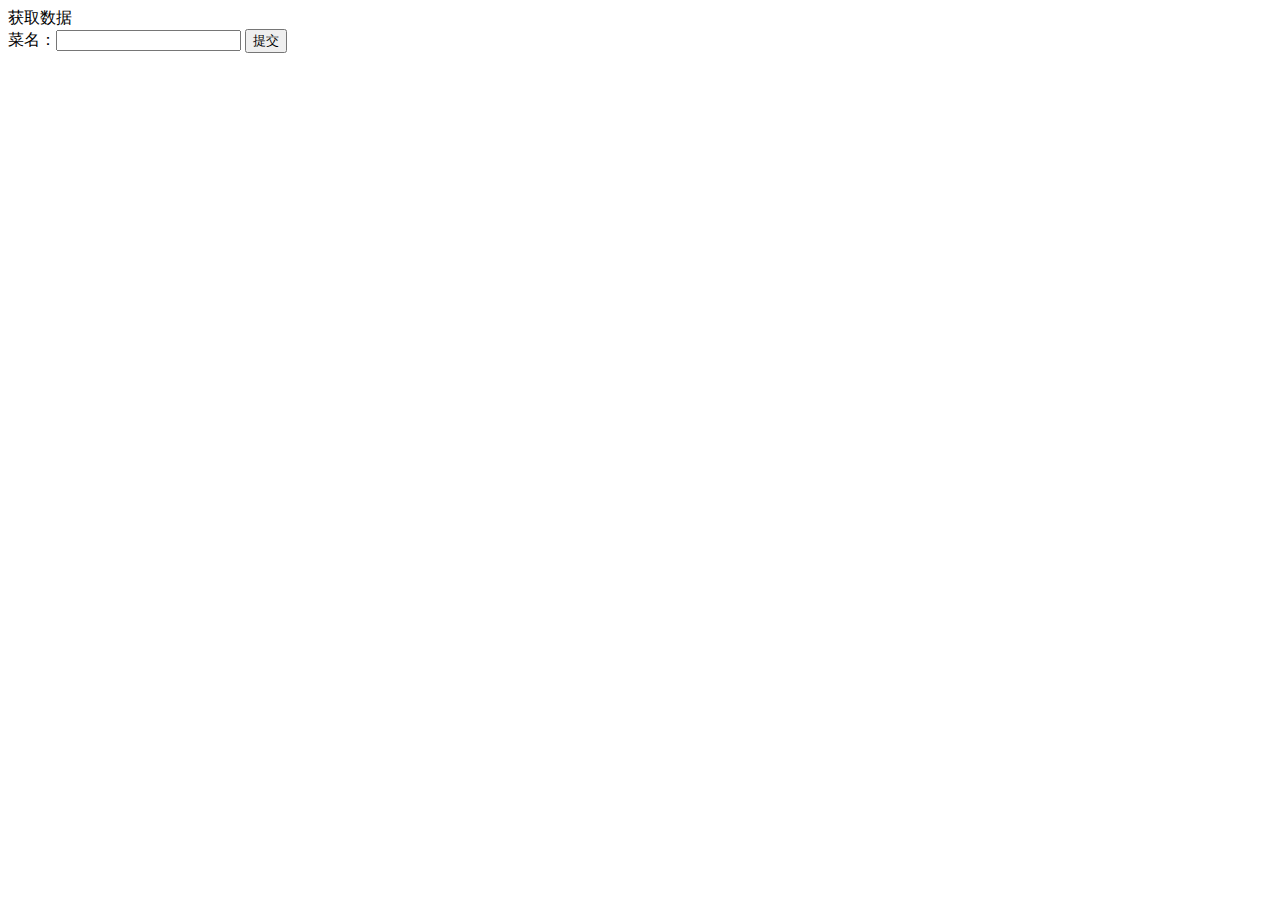
<file: login_test.html>
<!DOCTYPE html>
<html>
<!-- jquery -->
<script type="text/javascript" src="plugins/jquery-2.2.4/jquery.min.js"></script>
<script type="text/javascript">
$(function(){
	$("#button").unbind().click(function(){
		subFun()
	})
})

function subFun(){
	var order = new Object();
	var dish = new Object();
	order.OrderNumber = "FdPn8e201807030003";
	order.CreateTime = "2018-07-13 15:00:00";
	order.Price = 122.0;
	order.ShopAddress = "东区--龙密路";
	order.info = [];
	dish.ShopMenuName = $("#ShopMenuName").val();
	dish.PaymentPrice = 49.5;
	dish.UnitPrice = 49.5;
	dish.MenuNumber = 1;
	order.info.push(dish)
	console.log(order)
	$.ajax({
		type:"post",
		url:"api/info/sendOrderInfo",
		contentType:"application/json",
		dataType: 'json',
		data:JSON.stringify(order),
		success:function(data){
			console.log(data)
		}
	})
}
</script>
<body class="login-body">
		<div class="content">
			<div class="flag">
				<div class="title">获取数据</div>
			</div>
			<div class="login">
				<div class="layui-form login-form">
					菜名：<input type="text" id="ShopMenuName"/>
					<button type="button" id="button">提交</button>
				</div>
			</div>
		</div>
	</body>

</html>
</file>
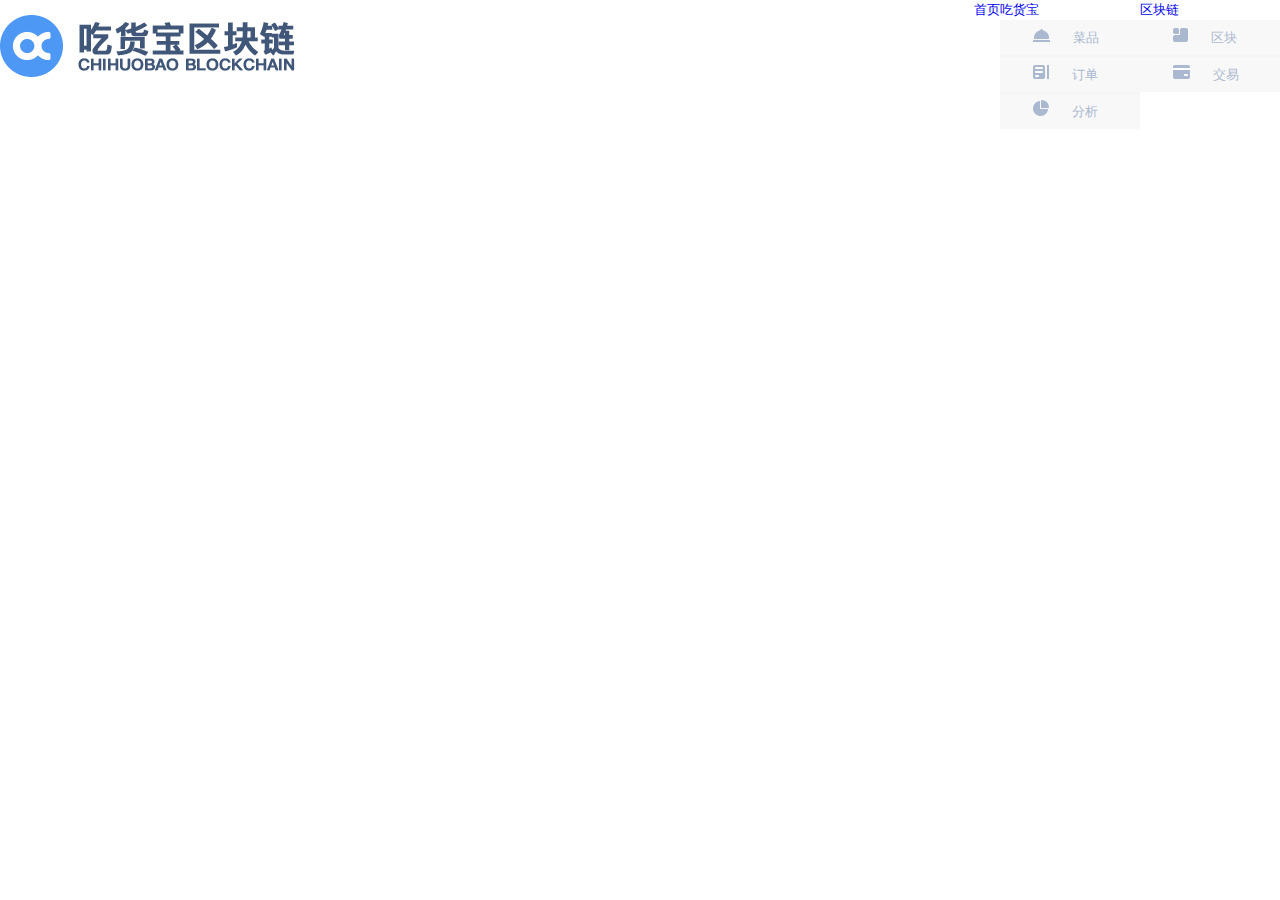
<file: nav.html>
<!DOCTYPE html>
<html lang="en">

	<head>
		<meta charset="UTF-8">
		<meta name="viewport" content="width=device-width, initial-scale=1.0">
		<meta http-equiv="X-UA-Compatible" content="ie=edge">
		<link rel="stylesheet" href="css/all.css">
		<link rel="stylesheet" href="css/index.css">
	</head>

	<body>
		<div class="container content">
			<span class="logo">
        <img src="img/神行区块链logo.png" alt="">
      </span>
			<ul class="nav navbar-nav btn-box">
				<li>
					<a href="index.html">首页</a>
				</li>
				<li class="dropdown">
					<a href="#" class="dropdown-toggle" data-toggle="dropdown">
						吃货宝
						<b class="caret"></b>
					</a>
					<ul class="dropdown-menu">
						<li>
							<a href="hot_dishes.html"><span class="icon"><img src="icon/icon-caipin.png" alt=""></span>菜品</a>
						</li>
						<li>
							<a href="order_details.html"><span class="icon"><img src="icon/icon-dingdan.png" alt=""></span>订单</a>
						</li>
						<li>
							<a href="analyze.html"><span class="icon"><img src="icon/icon-fenxi.png" alt=""></span>分析</a>
						</li>
					</ul>
				</li>
				<li class="dropdown">
					<a href="#" class="dropdown-toggle" data-toggle="dropdown">
						区块链
						<b class="caret"></b>
					</a>
					<ul class="dropdown-menu">
						<li>
							<a href="block.html"><span class="icon"><img src="icon/icon-qukuai.png" alt=""></span>区块</a>
						</li>
						<li>
							<a href="trading_data.html"><span class="icon"><img src="icon/icon-jiaoyi.png" alt=""></span>交易</a>
						</li>
					</ul>
				</li>
			</ul>
		</div>
	</body>

</html>
</file>
<file: css/all.css>
::-webkit-scrollbar {
  width: 2px;
  height: 2px;
  background-color: #eee;
}

::-webkit-scrollbar-track {
  background-color: #eee;
}

::-webkit-scrollbar-thumb {
  background: #aab9cf;
}

* {
  margin: 0;
  padding: 0;
}

input {
  -webkit-tap-highlight-color: rgba(255, 255, 255, 0);
  -webkit-user-select: none;
  -moz-user-focus: none;
  -moz-user-select: none;
  -webkit-appearance: none;
  outline: none;
  border: none;
}

body {
  height: 100%;
  position: relative;
  background: #f5f5f5;
  font-size: .8rem;
  color: #3f3f3f;
  font-family: "Open Sans", "Helvetica Neue", Helvetica, Arial, sans-serif;
  line-height: 1.6;
}

a {
  text-decoration: none;
}

li, ol, ul {
  list-style: none;
  margin: 0px;
}

.navbar {
  height: 90px;
  display: fixed;
  top: 0;
  background: #ffffff !important;
  margin: 0;
}

.content {
  display: flex;
  justify-content: space-between;
}

.logo {
  flex: 1;
  margin-top: 15px;
}

.btn-default {
  color: #aab9cf;
  background-color: #f8f8f8;
  border-color: #ccc;
  border: 0px solid transparent;
  padding: 30px 50px;
}

.dropdown-menu {
  line-height: 35px;
}

.btn-default:hover {
  color: #4d98f5;
  background-color: #f8f8f8;
  border-color: #f8f8f8;
}

.btn-default.active.focus, .btn-default.active:focus, .btn-default.active:hover, .btn-default:active.focus, .btn-default:active:focus, .btn-default:active:hover, .open>.dropdown-toggle.btn-default.focus, .open>.dropdown-toggle.btn-default:focus, .open>.dropdown-toggle.btn-default:hover {
  color: #4d98f5;
  background-color: #f8f8f8;
  border-color: #f8f8f8;
  border-bottom: 4px solid #4d98f5;
  border-radius: 0px;
}

.icon {
  padding: 10px 23px;
}

.dropdown-menu-li {
  border-bottom: 1px solid #e6e6e6;
}

.dropdown-menu {
  min-width: 140px;
}

.dropdown-menu>li>a:focus, .dropdown-menu>li>a:hover {
  color: #4d98f5;
}

.btn-default.active, .btn-default:active, .open>.dropdown-toggle.btn-default {
  color: #4d98f5;
}

a:focus, a:hover {
  color: #4d98f5;
}

@media screen and (max-width: 768px) {
  .logo {
    display: none;
  }
  .detailed-data-right {
    padding-right: 25px !important;
  }
  .btn-default {
    padding: 10px 16px!important;
  }
  .block-num {
    padding: 20px 30px!important;
}
}
@media screen and (max-width: 992px){
  .logo {
    display: none;
  }
  .PS{
    margin-top: 108px;
    margin-bottom: 18px;
    text-align: center;
  }
}
@media screen and (max-width: 1200px){
.picture-box-left{

  margin: 0 auto;
}
.picture-box-right{

  margin: 0 auto;
}
.show-box-left{

  margin: 0 auto;
}
.show-box-right{

  margin: 0 auto;
}
}
.navbar-default .navbar-nav>li>a {
    color: #777;
    padding: 34px 34px;
    font-size: 18px;
}
.dropdown-menu>li>a {
    color: #aab9cf;
    padding: 3px 10px;
}
.navbar-default .navbar-nav>.open>a, .navbar-default .navbar-nav>.open>a:focus, .navbar-default .navbar-nav>.open>a:hover {
    color: #4d98f5;
    background-color: #f8f8f8;
    border-bottom: 2px solid #4d98f5;
}
.dropdown-menu>li{
  margin-bottom: 2px;
  background: #f8f8f8;
}
.dropdown-menu{
  background: #f5f5f5;
}
.btn-box{
  display: flex;
}
@media screen and (max-width: 380px){
  .navbar-default .navbar-nav>li>a {
      color: #777;
      padding: 34px 10px;
      font-size: 18px;
  }
}
</file>
<file: css/index.css>
* {
  margin: 0;
  padding: 0;
}

input {
  -webkit-tap-highlight-color: rgba(255, 255, 255, 0);
  -webkit-user-select: none;
  -moz-user-focus: none;
  -moz-user-select: none;
  -webkit-appearance: none;
  outline: none;
  border: none;
}

body {
  height: 100%;
  position: relative;
  background: #ffffff;
  font-size: .8rem;
  color: #3f3f3f;
  font-family: "Open Sans", "Helvetica Neue", Helvetica, Arial, sans-serif;
  line-height: 1.6;
}

a {
  text-decoration: none !important;
}

li, ol, ul {
  list-style: none;
  margin: 0px;
}

.PS {
  margin-top: 108px;
  margin-bottom: 18px;
}

.picture-box {
  display: flex;
  justify-content: space-between;
  flex-wrap: wrap;
  margin-bottom: 10px;
}

.picture-num {
  font-family: Impact;
  font-size: 24px;
}

.picture-number {
  font-size: 48px;
}

.picture-box-left {
  background: #4D98F5;
  width: 550px;
  background-image: url(../img/吃货图.png);
  background-repeat: no-repeat;
  background-position: -19% 237%;
  background-size: 300px 269px;
  /* margin-right: 2px;  margin: 0 auto; */
}

.picture-box-right {
  width: 550px;
  height: 300px;
  /* margin-right: 2px;  margin: 0 auto; */
}

.detailed-data {
  padding-left: 40px;
}

.data-icon {
  height: 100%
}

.detailed-data-member {
  display: inline-block;
  vertical-align: text-top;
  color: #fff;
  font-size: 18px;
  margin-left: 10px;
}

.picture-box-left-databox {
  margin-top: 20px;
  line-height: 25px;
  display: flex;
  flex-wrap: wrap;
}

.detailed-data-member-right {
  font-size: 25px;
  display: inline-block;
  vertical-align: text-top;
  color: #fff;
}

.detailed-data-right {
  padding-right: 40px;
}

.picture-box-left-databox-right {
  float: right;
  line-height: 45px;
}

.show-box {
  display: flex;
  justify-content: space-between;
  flex-wrap: wrap;
  margin-top: 20px;
}

.show-box-left {
  width: 550px;
  height: 356px;
  /* margin-right: 2px;  margin: 0 auto; */
  margin-bottom: 10px;
  overflow: hidden;
  overflow: auto;
}

.show-box-right {
  width: 550px;
  height: 356px;
  /* margin-right: 2px;  margin: 0 auto; */
  margin-bottom: 10px;
  overflow: hidden;
  overflow: auto;
  margin-right: 15px;
}

.title {
  display: flex;
  justify-content: space-between;
  background: #fff;
  color: #AAB9CF;
  padding: 10px 10px;
}

.block-list {
  margin: 2px 0;
  display: flex;
  justify-content: space-around;
  background: #fff;
  padding: 10px 30px;
}

.block-data {
  flex: 3;
  margin-left: 42px;
}

.block-num {
  padding: 30px 30px;
  text-align: center;
  background-image: url(../img/底图.png);
  background-size: cover;
  flex: 1;
  color: #fff;
}

.time {
  color: #AAB9CF;
}

.transaction-data {
  color: #AAB9CF;
}

.transaction-list {
  margin: 2px 0;
  background: #fff;
  padding: 0px 30px;
  overflow: auto;
}

img {
  vertical-align: baseline;
}

.block-number {
  font-size: 18px;
}
</file>
